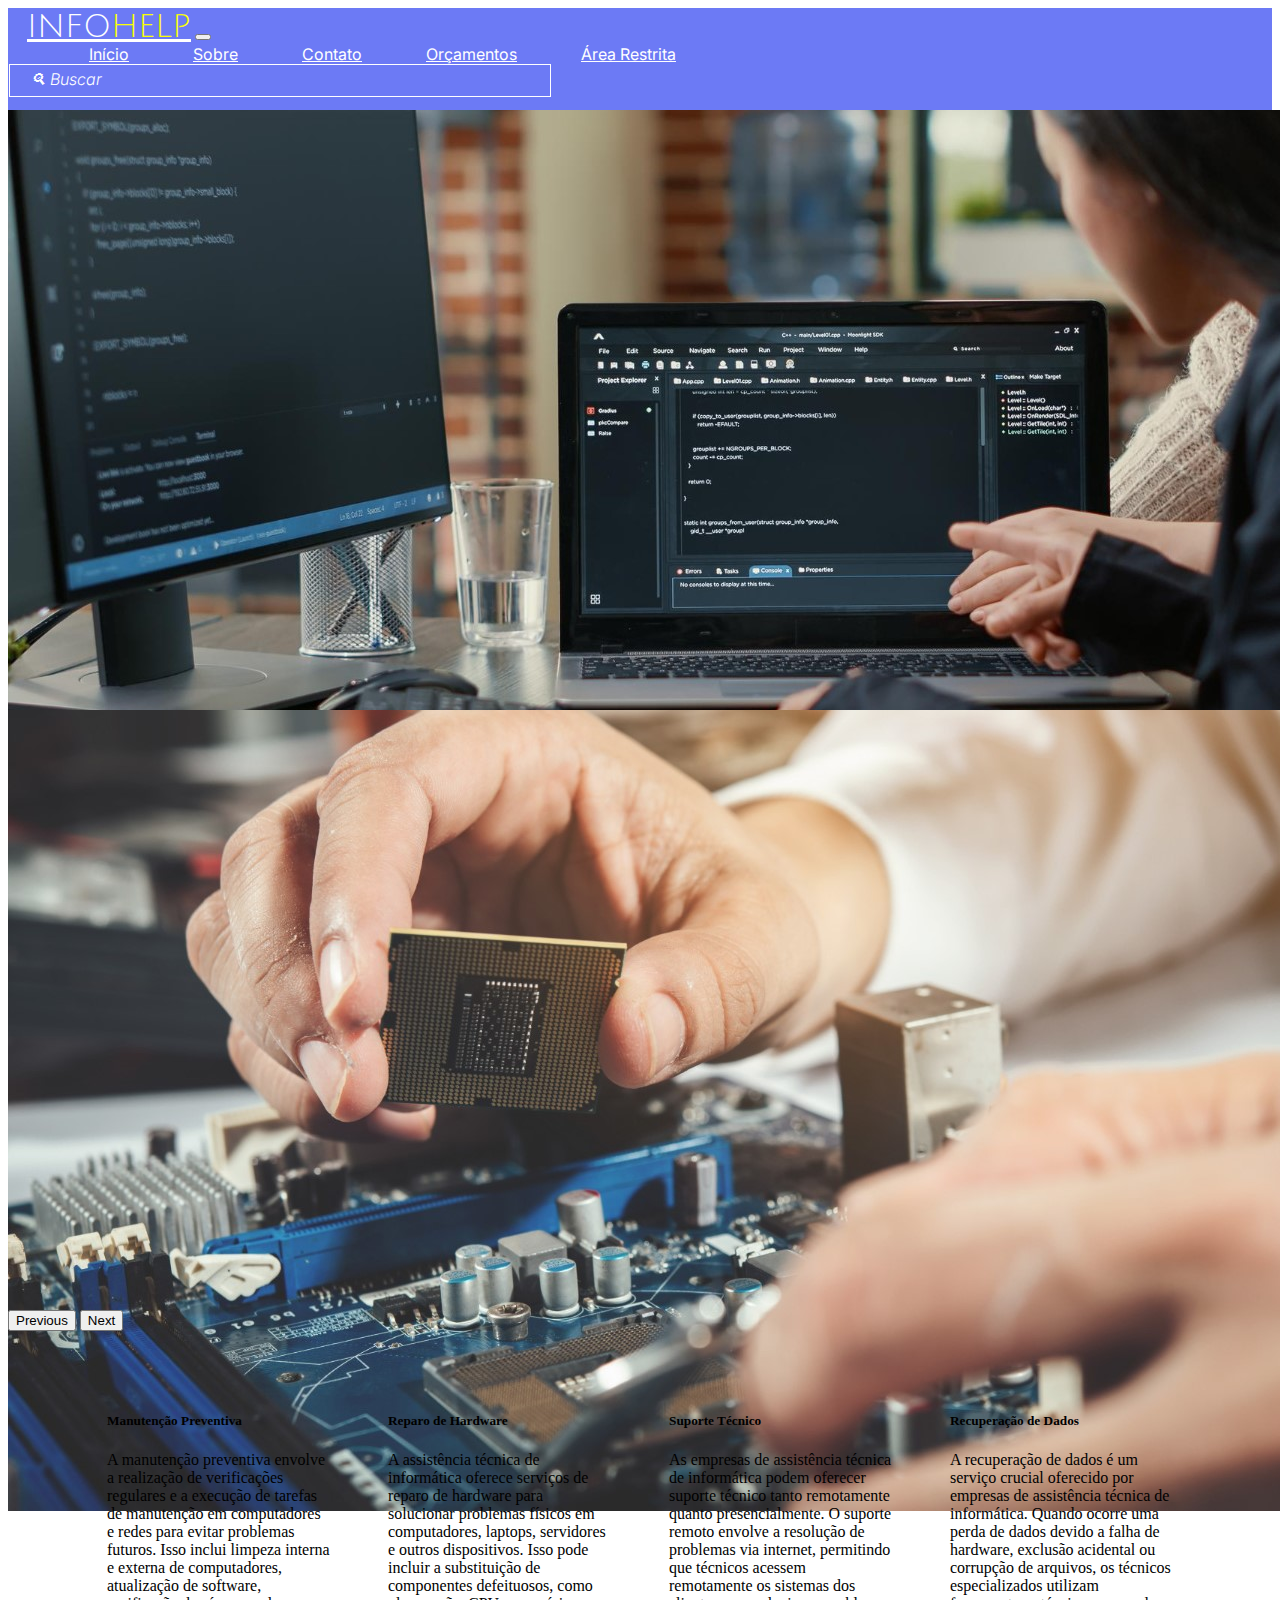
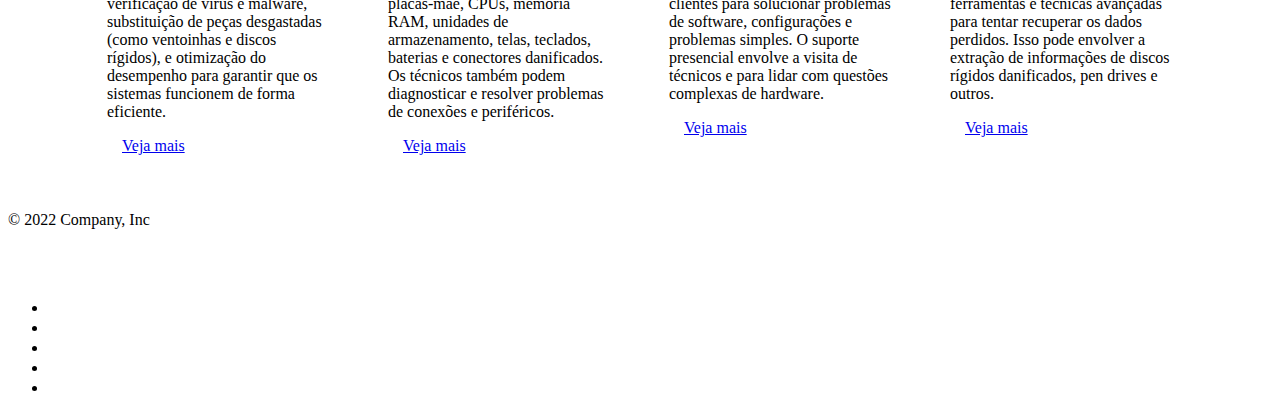
<file: pages/Home/index.html>
<!DOCTYPE html>
<html lang="en">
<head>
    <meta charset="UTF-8">
    <meta name="viewport" content="width=device-width, initial-scale=1.0">
  
    <link rel="preconnect" href="https://fonts.googleapis.com">
    <link rel="preconnect" href="https://fonts.gstatic.com" crossorigin>
    <link href="https://fonts.googleapis.com/css2?family=Inter&family=Julius+Sans+One&display=swap" rel="stylesheet">
    
    <link href="https://cdn.jsdelivr.net/npm/bootstrap@5.3.2/dist/css/bootstrap.min.css" rel="stylesheet" integrity="sha384-T3c6CoIi6uLrA9TneNEoa7RxnatzjcDSCmG1MXxSR1GAsXEV/Dwwykc2MPK8M2HN" crossorigin="anonymous">
    <script src="https://cdn.jsdelivr.net/npm/@popperjs/core@2.11.8/dist/umd/popper.min.js" integrity="sha384-I7E8VVD/ismYTF4hNIPjVp/Zjvgyol6VFvRkX/vR+Vc4jQkC+hVqc2pM8ODewa9r" crossorigin="anonymous"></script>
    <script src="https://cdn.jsdelivr.net/npm/bootstrap@5.3.2/dist/js/bootstrap.min.js" integrity="sha384-BBtl+eGJRgqQAUMxJ7pMwbEyER4l1g+O15P+16Ep7Q9Q+zqX6gSbd85u4mG4QzX+" crossorigin="anonymous"></script>

    <link rel="stylesheet" href="style.css">
    
    <title>Document</title>
</head>
<body>
    <header>
        <nav class="navbar navbar-expand-lg bg-body-tertiary">
            <div class="container-fluid">
              <a class="navbar-brand" href="#">INFO<span>HELP</span></a>
              <button class="navbar-toggler" type="button" data-bs-toggle="collapse" data-bs-target="#navbarNavAltMarkup" aria-controls="navbarNavAltMarkup" aria-expanded="false" aria-label="Toggle navigation">
                <span class="navbar-toggler-icon"></span>
              </button>
              <div class="collapse navbar-collapse" id="navbarNavAltMarkup">
                <div class="navbar-nav">
                  <a class="nav-link" aria-current="page" href="#">Início</a>
                  <a class="nav-link" href="#">Sobre</a>
                  <a class="nav-link" href="#">Contato</a>
                  <a class="nav-link" href="#">Orçamentos</a>
                  <a class="nav-link" href="#">Área Restrita</a>
                </div>
              </div>
            </div>
            <input id="input-header" type="text" placeholder="🔍︎ Buscar">
          </nav>
    </header>

    <main>

        <div id="carouselExample" class="carousel slide">
            <div class="carousel-inner">
                <div class="carousel-item active">
                    <img src="../../assets/caroseul1.jpg" class="d-block w-100" alt="...">
                </div>
                <div class="carousel-item">
                    <img src="../../assets/caroseul2.jpg" class="d-block w-100" alt="...">
                </div>
                
            </div>
            <button class="carousel-control-prev" type="button" data-bs-target="#carouselExample" data-bs-slide="prev">
                <span class="carousel-control-prev-icon" aria-hidden="true"></span>
                <span class="visually-hidden">Previous</span>
            </button>
            <button class="carousel-control-next" type="button" data-bs-target="#carouselExample" data-bs-slide="next">
                <span class="carousel-control-next-icon" aria-hidden="true"></span>
                <span class="visually-hidden">Next</span>
            </button>
        </div>
        
        <section id="position-cards">
            <div class="card" style="width: 22rem;">
                <div class="card-body">
                    <h5 class="card-title">Manutenção Preventiva</h5>
                    <p class="card-text">A manutenção preventiva envolve a realização de verificações regulares e a execução de tarefas de manutenção em computadores e redes para evitar problemas futuros. Isso inclui limpeza interna e externa de computadores, atualização de software, verificação de vírus e malware, substituição de peças desgastadas (como ventoinhas e discos rígidos), e otimização do desempenho para garantir que os sistemas funcionem de forma eficiente.</p>
                    <a href="#" class="btn btn-primary">Veja mais</a>
                </div>
            </div>
            
            <div class="card" style="width: 22rem;">
                <div class="card-body">
                    <h5 class="card-title">Reparo de Hardware</h5>
                    <p class="card-text">A assistência técnica de informática oferece serviços de reparo de hardware para solucionar problemas físicos em computadores, laptops, servidores e outros dispositivos. Isso pode incluir a substituição de componentes defeituosos, como placas-mãe, CPUs, memória RAM, unidades de armazenamento, telas, teclados, baterias e conectores danificados. Os técnicos também podem diagnosticar e resolver problemas de conexões e periféricos.</p>
                    <a href="#" class="btn btn-primary">Veja mais</a>
                </div>
            </div>
            
            <div class="card" style="width: 22rem;">
                <div class="card-body">
                    <h5 class="card-title">Suporte Técnico</h5>
                    <p class="card-text">As empresas de assistência técnica de informática podem oferecer suporte técnico tanto remotamente quanto presencialmente. O suporte remoto envolve a resolução de problemas via internet, permitindo que técnicos acessem remotamente os sistemas dos clientes para solucionar problemas de software, configurações e problemas simples. O suporte presencial envolve a visita de técnicos e para lidar com questões complexas de hardware.</p>
                    <a href="#" class="btn btn-primary">Veja mais</a>
                </div>
            </div>
            
            <div class="card" style="width: 22rem;">
                <div class="card-body">
                    <h5 class="card-title">Recuperação de Dados</h5>
                    <p class="card-text">A recuperação de dados é um serviço crucial oferecido por empresas de assistência técnica de informática. Quando ocorre uma perda de dados devido a falha de hardware, exclusão acidental ou corrupção de arquivos, os técnicos especializados utilizam ferramentas e técnicas avançadas para tentar recuperar os dados perdidos. Isso pode envolver a extração de informações de discos rígidos danificados, pen drives e outros.</p>
                    <a href="#" class="btn btn-primary">Veja mais</a>
                </div>
            </div>
        </section>
        </main>

        <footer class="d-flex flex-wrap justify-content-between align-items-center py-3 my-4 border-top">
            <p class="col-md-4 mb-0 text-muted">&copy; 2022 Company, Inc</p>
        
            <a href="/" class="col-md-4 d-flex align-items-center justify-content-center mb-3 mb-md-0 me-md-auto link-dark text-decoration-none">
              <svg class="bi me-2" width="40" height="32"><use xlink:href="#bootstrap"/></svg>
            </a>
        
            <ul class="nav col-md-4 justify-content-end">
              <li class="nav-item"><a href="#" class="nav-link px-2 text-muted">Home</a></li>
              <li class="nav-item"><a href="#" class="nav-link px-2 text-muted">Features</a></li>
              <li class="nav-item"><a href="#" class="nav-link px-2 text-muted">Pricing</a></li>
              <li class="nav-item"><a href="#" class="nav-link px-2 text-muted">FAQs</a></li>
              <li class="nav-item"><a href="#" class="nav-link px-2 text-muted">About</a></li>
            </ul>
          </footer>
    </body>
</html>
</file>
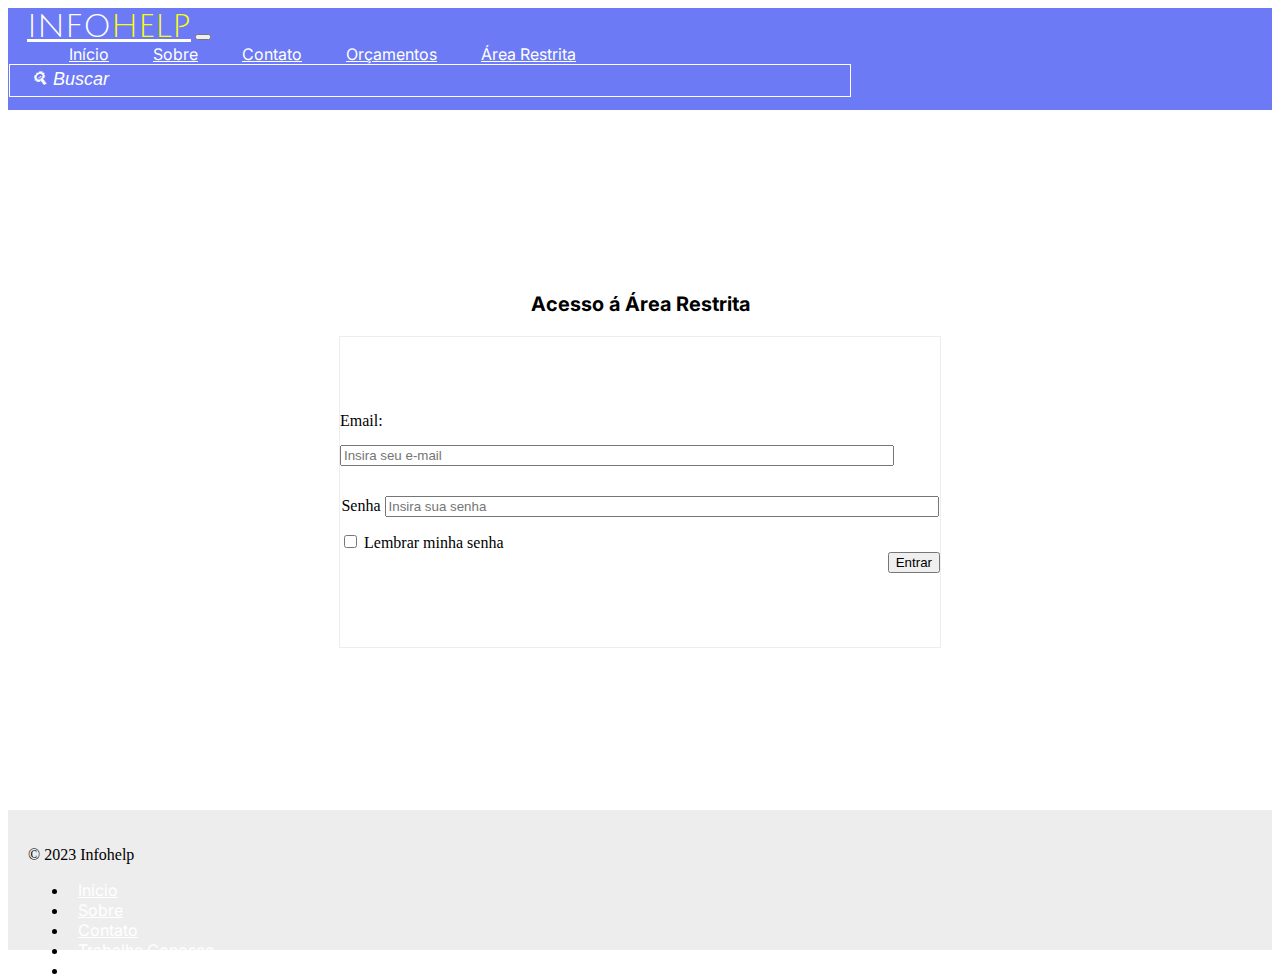
<file: pages/Login/index.html>
<!DOCTYPE html>
<html lang="en">
<head>
    <meta charset="UTF-8">
    <meta name="viewport" content="width=device-width, initial-scale=1.0">

    <link rel="preconnect" href="https://fonts.googleapis.com">
    <link rel="preconnect" href="https://fonts.gstatic.com" crossorigin>
    <link href="https://fonts.googleapis.com/css2?family=Inter&family=Julius+Sans+One&display=swap" rel="stylesheet">
    
    <link href="https://cdn.jsdelivr.net/npm/bootstrap@5.3.2/dist/css/bootstrap.min.css" rel="stylesheet" integrity="sha384-T3c6CoIi6uLrA9TneNEoa7RxnatzjcDSCmG1MXxSR1GAsXEV/Dwwykc2MPK8M2HN" crossorigin="anonymous">
    <script src="https://cdn.jsdelivr.net/npm/@popperjs/core@2.11.8/dist/umd/popper.min.js" integrity="sha384-I7E8VVD/ismYTF4hNIPjVp/Zjvgyol6VFvRkX/vR+Vc4jQkC+hVqc2pM8ODewa9r" crossorigin="anonymous"></script>
    <script src="https://cdn.jsdelivr.net/npm/bootstrap@5.3.2/dist/js/bootstrap.min.js" integrity="sha384-BBtl+eGJRgqQAUMxJ7pMwbEyER4l1g+O15P+16Ep7Q9Q+zqX6gSbd85u4mG4QzX+" crossorigin="anonymous"></script>

    <link rel="stylesheet" href="../../css/global.css">
    <link rel="stylesheet" href="style.css">

    <title>INFOHELP - Área Restrita</title>
</head>
<body>
    <header>
        <nav class="navbar navbar-expand-lg bg-body-tertiary">
            <div class="container-fluid">
              <a class="navbar-brand" href="#">INFO<span>HELP</span></a>
              <button class="navbar-toggler" type="button" data-bs-toggle="collapse" data-bs-target="#navbarNavAltMarkup" aria-controls="navbarNavAltMarkup" aria-expanded="false" aria-label="Toggle navigation">
                <span class="navbar-toggler-icon"></span>
              </button>
              <div class="collapse navbar-collapse" id="navbarNavAltMarkup">
                <div class="navbar-nav">
                  <a class="nav-link" aria-current="page" href="../Home/index.html">Início</a>
                  <a class="nav-link" href="#">Sobre</a>
                  <a class="nav-link" href="#">Contato</a>
                  <a class="nav-link" href="#">Orçamentos</a>
                  <a class="nav-link" href="../Login/index.html">Área Restrita</a>
                </div>
              </div>
            </div>
            <input id="input-header" type="text" placeholder="🔍︎ Buscar">
          </nav>
    </header>

    <main>
        <section id="form-area"> 
            <h2>Acesso á Área Restrita</h2>
            <form>
                <div class="form-group">
                    <label for="exampleInputEmail1">Email:</label>
                    <input type="email" class="form-control" id="exampleInputEmail1" aria-describedby="emailHelp" placeholder="Insira seu e-mail">
                </div>
                <div class="form-group">
                    <label for="exampleInputPassword1">Senha</label>
                    <input type="password" class="form-control" id="exampleInputPassword1" placeholder="Insira sua senha">
                </div>
                <div class="checkbox-area">
                    <div class="form-group form-check">
                        <input type="checkbox" class="form-check-input" id="exampleCheck1">
                        <label class="form-check-label" for="exampleCheck1">Lembrar minha senha</label>
                    </div>
                </div>
                <div class="button-area">
                    <button type="submit" class="btn btn-primary">Entrar</button>
                </div>
            </form>
        </section>
    </main>    

    <footer class="d-flex flex-wrap justify-content-between align-items-center py-3 my-4 border-top">
        <p class="col-md-4 mb-0 text-muted">&copy; 2023  Infohelp</p>
    
        <ul class="nav col-md-4 justify-content-end">
          <li class="nav-item"><a href="../Home/index.html" class="nav-link px-2 text-muted">Início</a></li>
          <li class="nav-item"><a href="#" class="nav-link px-2 text-muted">Sobre</a></li>
          <li class="nav-item"><a href="#" class="nav-link px-2 text-muted">Contato</a></li>
          <li class="nav-item"><a href="#" class="nav-link px-2 text-muted">Trabalhe Conosco</a></li>
          <li class="nav-item"><a href="../Login/index.html" class="nav-link px-2 text-muted">Área Restrita</a></li>
        </ul>
      </footer>
</body>
</html>
</file>
<file: pages/Home/style.css>
.navbar {
    height: 100px;
    border: 1px solid rgba(108, 122, 245, 0.60);
    background-color: #6C7AF5 !important;
}

.nav-link {
    margin: 0 30px;

    font-family: Inter;
    font-size: 16px;
    font-weight: 400;

    color: white;
}

.navbar-brand {
    font-family: Julius Sans One;
    font-size: 32px;
    font-weight: 400;
    margin-left: 18px;

    color: #FFF;
}

.navbar-brand:hover {
    color: #FFF;
}

.navbar-brand span {
    color: #FAFF07;
}

.navbar-nav {
    margin: 0 50px;
}

#input-header {
    width: 500px;
    height: 31px;

    padding: 0 20px;
    margin-right: 81px;

    border: 1px solid #FFF;
    background-color: #6C7AF5;
}

#input-header::placeholder {
    font-family: Inter;
    font-size: 16px;
    font-style: italic;
    font-weight: 300;
    
    color: #FFF;
}

.carousel-item {
    height: 600px !important;
}

#position-cards {
    display: flex;
    justify-content: center;
    gap: 38px;
   
    margin: 0 89px;
}

.card {
  margin: 40px 0 !important;
  padding: 20px 10px 0;
}

.card-text {
    margin: 20px 0 16px;
}

.btn {
    padding: 15px;
    border-radius: 10px;
}
</file>
<file: css/global.css>
.navbar {
    height: 100px;
    border: 1px solid rgba(108, 122, 245, 0.60);
    background-color: #6C7AF5 !important;
}

.nav-link {
    margin-right: 30px;
    margin-left: 10px;

    font-family: Inter;
    font-size: 16px;
    font-weight: 400;

    color: white;
}

.navbar-brand {
    font-family: Julius Sans One;
    font-size: 32px;
    font-weight: 400;
    margin-left: 18px;

    color: #FFF;
}

.navbar-brand:hover {
    color: #FFF;
}

.navbar-brand span {
    color: #FAFF07;
}

.navbar-nav {
    margin: 0 50px;
}

#input-header {
    width: 800px;
    height: 31px;

    padding: 0 20px;
    margin-right: 81px;

    border: 1px solid #FFF;
    background-color: #6C7AF5;
}

#input-header::placeholder {
    font-size: 18px;
    font-style: italic;
    font-weight: 300;
    
    color: #FFF;
}

.d-flex {
    padding: 20px;
    margin: 0 !important;
    height: 100px;
    
    background-color: #EDEDED;
}

.nav {
    width: fit-content;
}
</file>
<file: pages/Login/style.css>
#form-area {
    display: flex;
    flex-direction: column;
    justify-content: center;
    align-items: center;

    height: calc(100vh - 200px);
}

#form-area h2 {
    font-family: Inter;
    font-size: 20px;
    font-weight: 700;
    margin: 20px 0;

    color: #000;
}

form {
    display: flex;
    flex-direction: column;
    justify-content: center;
    align-items: center;

    width: 600px;
    height: 310px;

    border: 1px solid #EDEDED;
    background-color: #FFF;
}

.form-control {
    width: 546px;
    margin: 15px 0;
}

.checkbox-area {
    display: flex;
    padding: 0 24px;
    width: 100%;
}

.button-area {
    display: flex;
    justify-content: end;
    padding: 0 24px;
    
    width: 100%;
}
</file>
